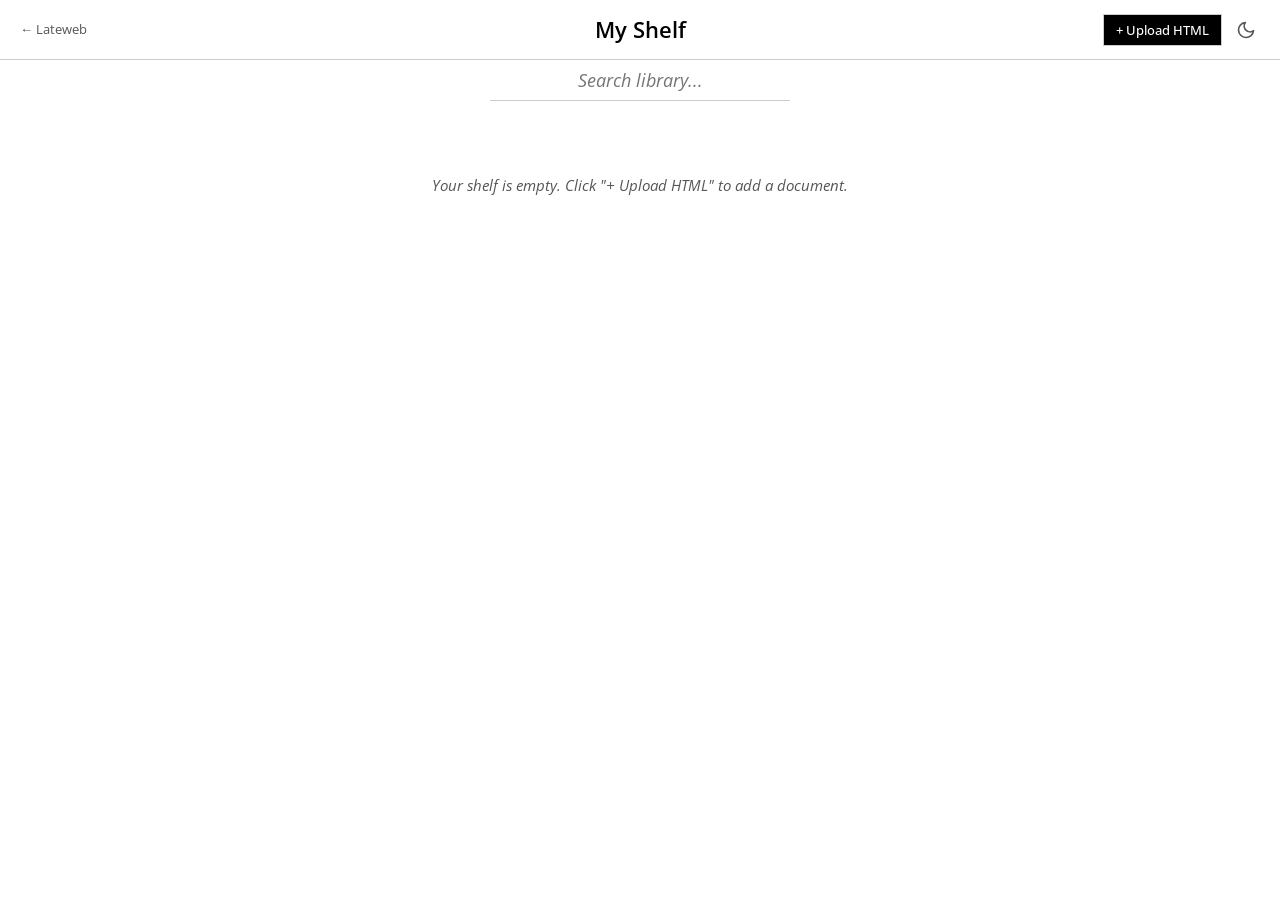
<file: index.html>
<!-- index.html -->
<!DOCTYPE html>
<html lang="en">
<head>
  <meta charset="UTF-8">
  <meta name="viewport" content="width=device-width, initial-scale=1.0">
  <meta name="color-scheme" content="light dark">
  <title>My Shelf</title>

  <script src="app/js/theme.js"></script>

  <link rel="preconnect" href="https://fonts.googleapis.com">
  <link rel="preconnect" href="https://fonts.gstatic.com" crossorigin>
  <link href="https://fonts.googleapis.com/css2?family=Open+Sans:wght@400;500;600;700&family=JetBrains+Mono:wght@400;500&display=swap" rel="stylesheet">

  <link rel="stylesheet" href="app/css/base.css">
  <link rel="stylesheet" href="app/css/layout.css">
  <link rel="stylesheet" href="app/css/components.css">
  <link rel="stylesheet" href="app/css/bookshelf.css">
</head>
<body>
  <nav class="navbar">
    <a href="https://lateweb.github.io" class="back-link" style="font-size:13px; color:var(--text-muted); text-decoration:none; margin-right:16px;">&larr; Lateweb</a>
    <div class="brand">
      <span class="brand-title">My Shelf</span>
    </div>
    <div class="nav-actions">
      <input type="file" id="uploadHtmlInput" accept=".html,.htm" style="display:none;">
      <button id="uploadHtmlBtn" class="btn btn-primary btn-sm">+ Upload HTML</button>
      <button class="theme-toggle" id="theme-toggle" aria-label="Toggle theme">
        <svg id="moon-icon" xmlns="http://www.w3.org/2000/svg" width="20" height="20" fill="none" stroke="currentColor" stroke-width="2" stroke-linecap="round" stroke-linejoin="round" viewBox="0 0 24 24"><path d="M21 12.79A9 9 0 1 1 11.21 3 7 7 0 0 0 21 12.79z"></path></svg>
        <svg id="sun-icon" xmlns="http://www.w3.org/2000/svg" width="20" height="20" fill="none" stroke="currentColor" stroke-width="2" stroke-linecap="round" stroke-linejoin="round" viewBox="0 0 24 24" style="display: none;"><circle cx="12" cy="12" r="5"></circle><line x1="12" y1="1" x2="12" y2="3"></line><line x1="12" y1="21" x2="12" y2="23"></line><line x1="4.22" y1="4.22" x2="5.64" y2="5.64"></line><line x1="18.36" y1="18.36" x2="19.78" y2="19.78"></line><line x1="1" y1="12" x2="3" y2="12"></line><line x1="21" y1="12" x2="23" y2="12"></line><line x1="4.22" y1="19.78" x2="5.64" y2="18.36"></line><line x1="18.36" y1="5.64" x2="19.78" y2="4.22"></line></svg>
      </button>
    </div>
  </nav>

  <div class="container">
    <div class="search-container">
      <input type="text" id="searchInput" placeholder="Search library..." aria-label="Search library">
    </div>

    <div id="shelf" class="shelf">
      <!-- Books injected here via bookshelf.js -->
    </div>
  </div>

  <script src="app/js/storage.js"></script>
  <script src="app/js/bookshelf.js"></script>
</body>
</html>
</file>
<file: app/css/base.css>
/* app/css/base.css */
:root {
  color-scheme: light;
  --bg: #ffffff;
  --text: #000000;
  --text-muted: #555555;
  --border-color: #cccccc;
  --surface: #ffffff;
  --surface-muted: #f5f5f5;
  --font-sans: 'Open Sans', -apple-system, BlinkMacSystemFont, 'Segoe UI', Roboto, Helvetica, Arial, sans-serif;
  --font-mono: 'JetBrains Mono', 'Fira Code', Consolas, monospace;
}

html.dark,
body.dark {
  color-scheme: dark;
  --bg: #000000;
  --text: #ffffff;
  --text-muted: #aaaaaa;
  --border-color: #444444;
  --surface: #000000;
  --surface-muted: #111111;
}

html.dark {
  color-scheme: dark;
}

html.dark,
html.dark body {
  background-color: #000000 !important;
  color: #ffffff !important;
}

*,
*::before,
*::after {
  box-sizing: border-box;
  margin: 0;
  padding: 0;
}

html, body {
  overflow-x: hidden;
  width: 100%;
}

body {
  font-family: var(--font-sans);
  background: var(--bg);
  color: var(--text);
  min-height: 100vh;
  line-height: 1.6;
  font-size: 15px;
}
</file>
<file: app/css/layout.css>
/* app/css/layout.css */
.navbar {
  background: var(--surface);
  padding: 0 20px;
  height: 60px;
  display: flex;
  align-items: center;
  justify-content: space-between;
  border-bottom: 1px solid var(--border-color);
  z-index: 20;
  position: relative;
}

.brand {
  position: absolute;
  left: 50%;
  top: 50%;
  transform: translate(-50%, -50%);
  /* Remove flex:1 and text-align:center; we use absolute centering */
}

.brand-title {
  font-size: 22px;
  font-weight: 600;
  color: var(--text);
  margin: 0;
  white-space: nowrap;
}

.nav-actions {
  display: flex;
  align-items: center;
  gap: 10px;
}

.theme-toggle {
  background: transparent;
  border: none;
  padding: 4px;
  cursor: pointer;
  color: var(--text-muted);
  display: flex;
  align-items: center;
  justify-content: center;
  font-family: inherit;
}

.theme-toggle:hover {
  color: var(--text);
}

.main-container {
  display: flex;
  flex: 1;
  overflow: hidden;
  height: calc(100vh - 60px);
  width: 100%;
}

.content-area {
  flex: 1;
  display: flex;
  flex-direction: column;
  min-width: 0;
  background: var(--bg);
  overflow-x: hidden;
}

.toolbar {
  background: var(--surface);
  padding: 10px 20px;
  display: flex;
  align-items: center;
  flex-wrap: wrap;
  gap: 15px;
  border-bottom: 1px solid var(--border-color);
  overflow-x: auto;
  min-width: 0;
}

.top-toolbar {
  justify-content: space-between;
}

.editor-wrapper {
  flex: 1;
  padding: 20px;
  display: flex;
  flex-direction: column;
  overflow: hidden;
  min-width: 0;
}

textarea#texInput {
  width: 100%;
  height: 100%;
  padding: 20px;
  font-family: var(--font-mono);
  font-size: 14px;
  line-height: 1.6;
  border: 1px solid var(--border-color);
  background: var(--bg);
  color: var(--text);
  resize: none;
  outline: none;
  box-sizing: border-box;
  font-feature-settings: "liga" 0;
  font-variant-ligatures: none;
}

textarea#texInput:focus {
  outline: 2px solid var(--text);
  outline-offset: -1px;
}

textarea#bibInput {
  width: 100%;
  padding: 15px;
  font-family: var(--font-mono);
  font-size: 13px;
  border: 1px solid var(--border-color);
  background: var(--bg);
  color: var(--text);
  resize: vertical;
  outline: none;
  box-sizing: border-box;
}

textarea#bibInput:focus {
  outline: 2px solid var(--text);
  outline-offset: -1px;
}

@media (max-width: 768px) {
  .navbar {
    padding: 0 15px;
  }

  .toolbar {
    padding: 10px 15px;
    gap: 10px;
  }

  .editor-wrapper {
    padding: 15px;
  }

  textarea#texInput {
    padding: 15px;
  }
}
</file>
<file: app/css/components.css>
/* app/css/components.css */
.btn {
  display: inline-flex;
  align-items: center;
  justify-content: center;
  gap: 8px;
  padding: 8px 16px;
  font-family: var(--font-sans);
  font-size: 14px;
  font-weight: 500;
  border: 1px solid var(--border-color);
  cursor: pointer;
  background: var(--surface);
  color: var(--text);
  transition: background 0.2s, color 0.2s;
  white-space: nowrap;
}

.btn:hover:not(:disabled) {
  background: var(--text);
  color: var(--bg);
}

.btn:disabled {
  opacity: 0.4;
  cursor: not-allowed;
}

.btn-primary {
  background: var(--text);
  color: var(--bg);
}

.btn-primary:hover:not(:disabled) {
  background: var(--bg);
  color: var(--text);
}

.btn-secondary {
  background: var(--surface);
  color: var(--text);
}

.btn-sm {
  padding: 6px 12px;
  font-size: 13px;
}

.toast-notification {
  position: fixed;
  bottom: 20px;
  left: 50%;
  transform: translateX(-50%) translateY(100px);
  background: var(--surface);
  color: var(--text);
  padding: 10px 20px;
  border: 1px solid var(--border-color);
  font-size: 14px;
  font-weight: 500;
  z-index: 2000;
  transition: transform 0.4s;
  display: flex;
  align-items: center;
  gap: 10px;
}

.toast-notification.show {
  transform: translateX(-50%) translateY(0);
}
</file>
<file: app/css/bookshelf.css>
/* app/css/bookshelf.css */
.container {
  max-width: 750px;
  margin: 0 auto;
  padding: 0 20px 40px;
}

.library-header {
  text-align: center;
  margin-bottom: 40px;
  padding-bottom: 20px;
  border-bottom: 1px solid var(--border-color);
}

h1 {
  font-size: 2.5rem;
  font-weight: normal;
  text-transform: uppercase;
  letter-spacing: 2px;
}

.search-container {
  margin-bottom: 40px;
  text-align: center;
}

input[type="text"]#searchInput {
  background: transparent;
  border: none;
  border-bottom: 1px solid var(--border-color);
  color: var(--text);
  font-family: inherit;
  font-style: italic;
  padding: 8px 12px;
  width: 100%;
  max-width: 300px;
  font-size: 1.1rem;
  text-align: center;
}

input[type="text"]#searchInput:focus {
  outline: none;
  border-bottom: 1px solid var(--text);
}

.shelf {
  display: flex;
  flex-direction: column;
  gap: 0;
}

/* Arkisto-style entry list */
.entry {
  display: block;
  text-decoration: none;
  color: inherit;
  padding: 24px 20px;
  border: 1px solid transparent;
  border-bottom: 1px solid var(--border-color);
  position: relative;
}

.entry:hover {
  border: 1px solid var(--text);
}

.entry-header {
  display: flex;
  justify-content: space-between;
  align-items: flex-start; /* Changed from baseline so long titles wrap nicely */
  margin-bottom: 8px;
  flex-wrap: nowrap; /* Prevent the date from dropping to a new line */
  gap: 1rem;
}

.entry-title {
  font-size: 1.4rem;
  font-weight: 600;
  text-decoration: none;
  color: var(--text);
  cursor: pointer;
  flex: 1; /* Allow title to take up available space */
  word-wrap: break-word;
  overflow-wrap: break-word;
}

.entry:hover .entry-title {
  text-decoration: underline;
  text-underline-offset: 4px;
  text-decoration-thickness: 2px;
}

.entry-date {
  font-size: 0.9rem;
  color: var(--text-muted);
  white-space: nowrap; /* Force the date to stay on one line */
  flex-shrink: 0; /* Prevent the date from being squished by a long title */
  margin-top: 0.4rem; /* Visually align with the top of the title text */
}

.entry-author {
  font-size: 1.05rem;
  margin-bottom: 1rem;
}

.entry-actions {
  display: flex;
  gap: 10px;
  margin-top: 15px;
}

.entry-actions .btn {
  z-index: 2; 
  position: relative;
}

.empty-shelf {
  text-align: center;
  color: var(--text-muted);
  font-style: italic;
  padding: 2rem 0;
}

@media (max-width: 768px) {
  .container {
    padding: 0 15px 30px;
    margin: 1rem auto;
  }
  h1 {
    font-size: 2rem;
  }
  .entry-title {
    font-size: 1.2rem;
  }
}

@media (max-width: 480px) {
  .container {
    padding: 0 12px 20px;
  }
  h1 {
    font-size: 1.6rem;
    letter-spacing: 1px;
  }
  input[type="text"]#searchInput {
    font-size: 1rem;
    max-width: 100%;
  }
  .entry {
    padding: 16px;
  }
  .entry-title {
    font-size: 1.1rem;
  }
}
</file>
